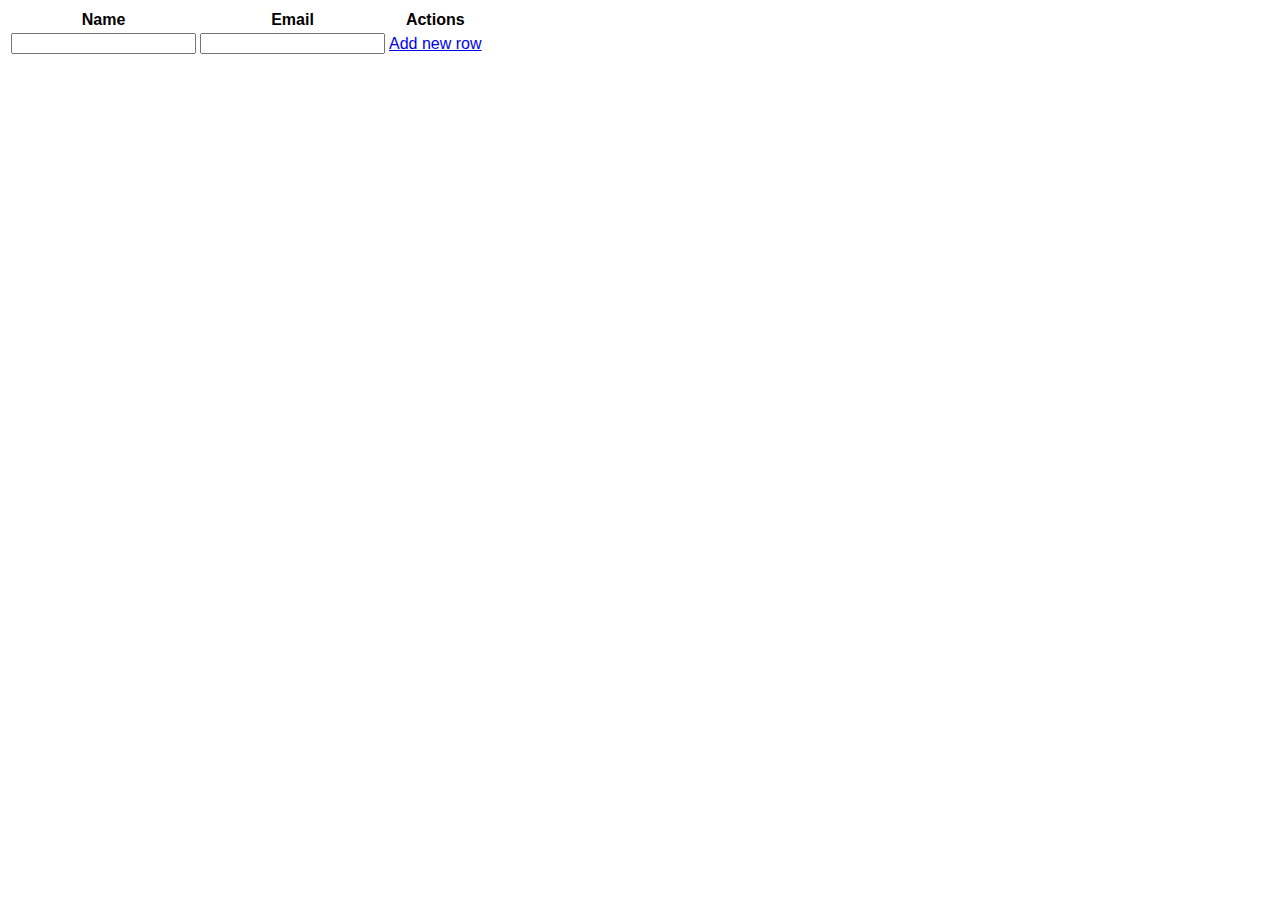
<file: index.html>
<!DOCTYPE html>
<html lang="en">
<head>
    <meta charset="UTF-8">
    <title>Batch 2</title>
    <link href="css/main.css" rel="stylesheet" type="text/css">
</head>
<body>

<script type="text/html" id="tpl">

    <td><input/></td>
    <td><input type="email"/></td>
    <td>
        <a href="#" class="add-btn">Add new row</a>
    </td>

</script>

<table id="the-table">
    <thead>
    <tr>
        <th>Name</th>
        <th>Email</th>
        <th>Actions</th>
    </tr>
    </thead>
    <tbody><tr>
        <td><input/></td>
        <td><input type="email"/></td>
        <td>
            <a href="#" class="add-btn">Add new row</a>
        </td>
    </tr>
    </tbody>
</table>

<script src="js/template-engine.js"></script>
<script src="js/main.js"></script>
</body>
</html>
</file>
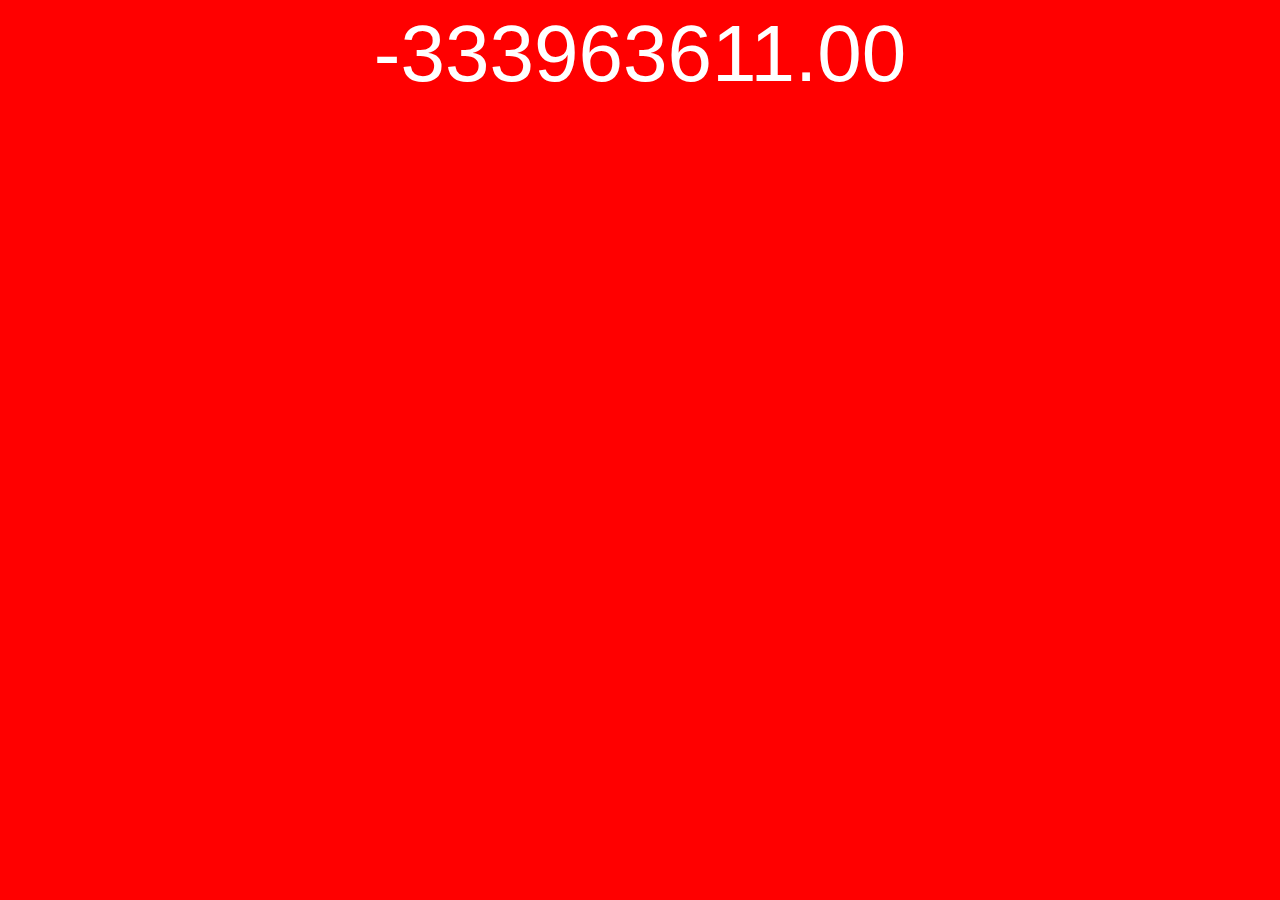
<file: timing/index.html>
<!DOCTYPE html>
<html lang="en">
<head>
    <meta charset="UTF-8">
    <title>Timing example</title>
    <style>
        body {
            font-size: 80px;
            text-align:center;
            font-family: sans-serif;
            transition: .2s ease-in-out;
        }
    </style>
</head>
<body>
    <span id="count-down"></span>
    <script>
        var cd = document.getElementById("count-down");
        var timeOfExplosion = new Date("Tue Dec 23 2015 12:45:00 GMT+0200 (EET)");
        console.log(new Date(), timeOfExplosion);
        var timeToExplosion = Math.ceil((timeOfExplosion - new Date()) / 1000);
        var interval;

        var i = 0;
        var myFunction = function () {
            var time = (timeToExplosion - i).toFixed(2);
            cd.innerHTML = time;
            if (time <= 0) {
                document.body.style.backgroundColor = 'red';
                document.body.style.color = 'white';
                var audio = new Audio('http://www.sadtrombone.com/assets/sound/trombone.ogg');
                audio.play();
                clearInterval(interval);
            } else {
                i += .010;
            }
        };

        interval = setInterval(myFunction, 10);
    </script>
</body>
</html>
</file>
<file: css/main.css>
* {
    font-family: sans-serif;
}

.add-btn {
    display: none;
}

#the-table tr:last-child .add-btn {
    display: inline;
}
input[disabled] {
    text-decoration: line-through;
}
</file>
